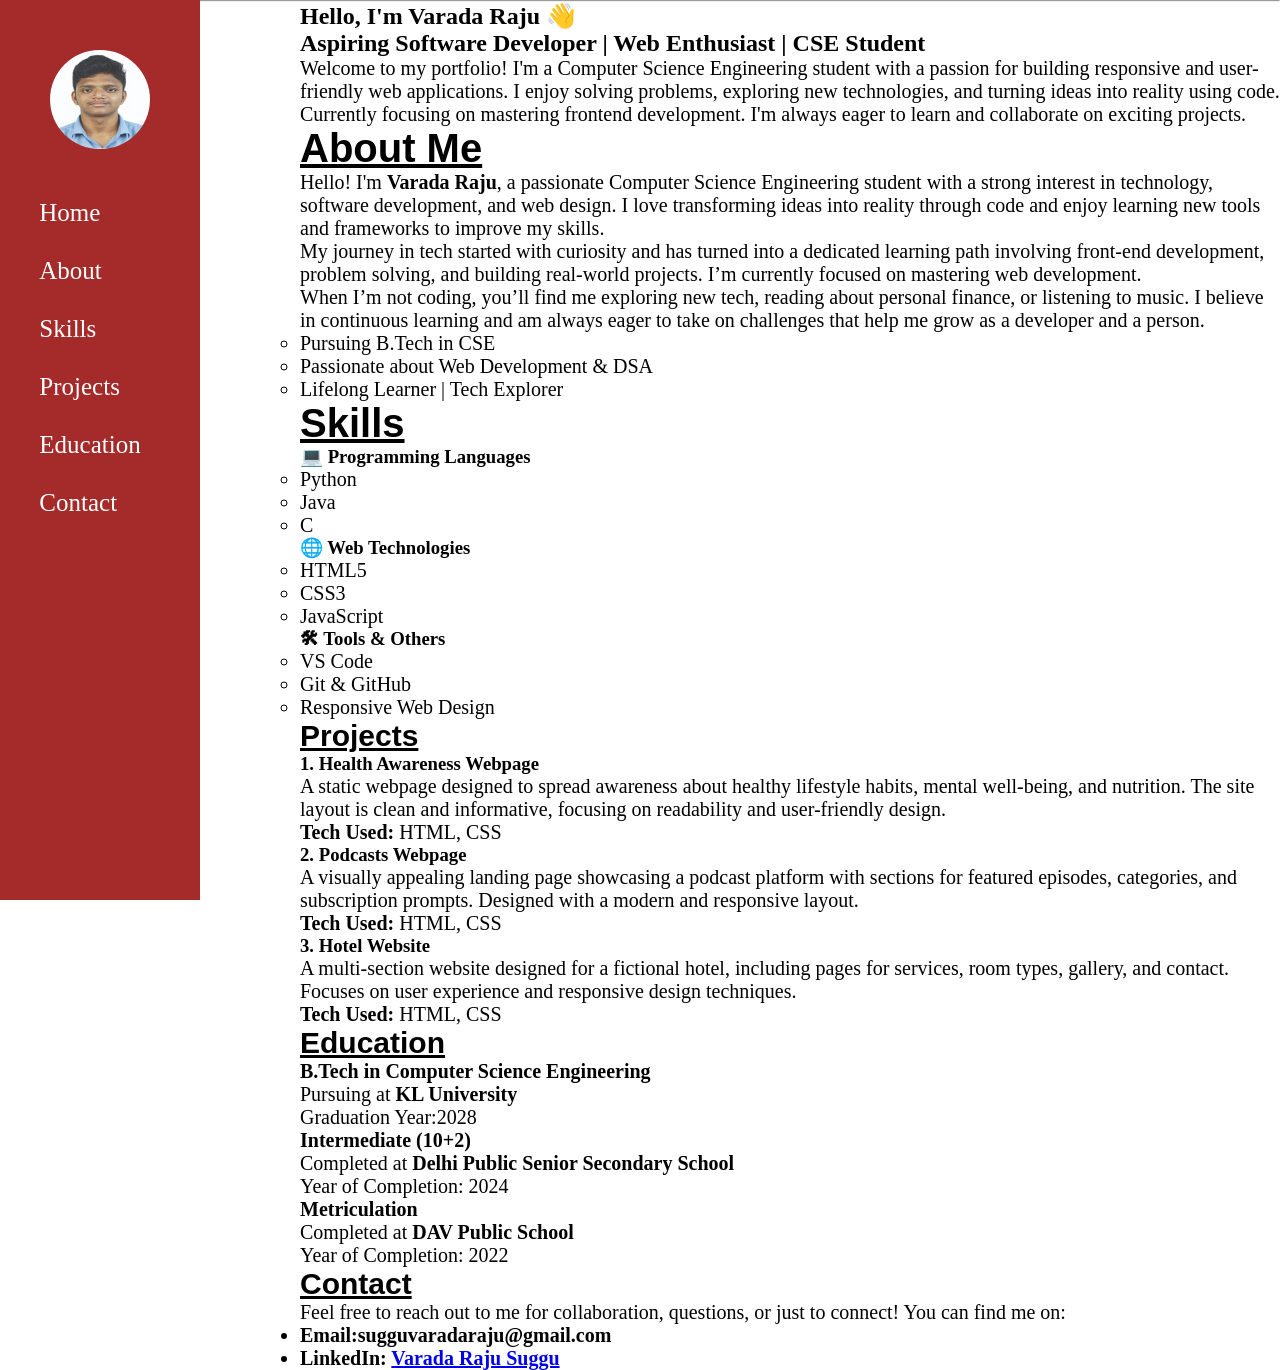
<file: index.html>
<!DOCTYPE html>
<html lang="en">
<head>
    <meta charset="UTF-8">
    <meta name="viewport" content="width=device-width, initial-scale=1.0">
    <title>Document</title>
    <link rel="stylesheet" href="Portfolio.css">
</head>
<body>
    <div class="header">
        <nav class="navbar">
            <img src="Profile-iamge.jpeg" class="profile-image"/>
            
            <ul class="nav-list" id="nav-list">
                <li class="list-nav-items" onclick="location.href='#sectionHome'">Home</li>
                <li class="list-nav-items" onclick="location.href='#sectionAbout'">About</li>
                <li class="list-nav-items" onclick="location.href='#sectionSkills'">Skills</li>
                <li class="list-nav-items" onclick="location.href='#sectionProjects'">Projects</li>
                <li class="list-nav-items" onclick="location.href='#sectionEducation'">Education</li>
                <li class="list-nav-items" onclick="location.href='#sectionContact'">Contact</li>
            </ul>
            <div id='menu' class="menu">&#9776;</div>
        </nav>
        <ul class="nav-list-mobile" id="nav-list-mobile">
            <li class="list-nav-items" onclick="location.href='#sectionHome'">Home</li>
            <li class="list-nav-items" onclick="location.href='#sectionAbout'">About</li>
            <li class="list-nav-items" onclick="location.href='#sectionSkills'">Skills</li>
            <li class="list-nav-items" onclick="location.href='#sectionProjects'">Projects</li>
            <li class="list-nav-items" onclick="location.href='#sectionEducation'">Education</li>
            <li class="list-nav-items" onclick="location.href='#sectionContact'">Contact</li>
        </ul>
    </div>
    <hr></hr>
    <section id="sectionHome" class="home-section">
        <h1>Hello, I'm Varada Raju 👋</h1>
        <h2>Aspiring Software Developer | Web Enthusiast | CSE Student</h2>

        <p>
            Welcome to my portfolio! I'm a Computer Science Engineering student with a passion for
            building responsive and user-friendly web applications. I enjoy solving problems,
            exploring new technologies, and turning ideas into reality using code.
        </p>

        <p>
            Currently focusing on mastering frontend development.
            I'm always eager to learn and collaborate on exciting projects.
        </p>
    </section>

    <section id="sectionAbout" class="about-section">
        <h2 class="about-me-heading">About Me</h2>
        <p>
            Hello! I'm <strong>Varada Raju</strong>, a passionate Computer Science Engineering student with a strong interest in technology, software development, and web design. I love transforming ideas into reality through code and enjoy learning new tools and frameworks to improve my skills.
        </p>

        <p>
            My journey in tech started with curiosity and has turned into a dedicated learning path involving front-end development, problem solving, and building real-world projects. I’m currently focused on mastering web development.
        </p>

        <p>
            When I’m not coding, you’ll find me exploring new tech, reading about personal finance, or listening to music. I believe in continuous learning and am always eager to take on challenges that help me grow as a developer and a person.
        </p>

        <ul class="about-highlights">
            <li class="about-highlights-item">Pursuing B.Tech in CSE</li>
            <li class="about-highlights-item">Passionate about Web Development & DSA</li>
            <!-- <li class="about-highlights-item">Preparing for GATE CSE 2027</li> -->
            <li class="about-highlights-item">Lifelong Learner | Tech Explorer</li>
        </ul>
    </section>

    <section id="sectionSkills" class="skills-section">
        <h2 class="skills-heading">Skills</h2>
        
        <h3>💻 Programming Languages</h3>
        <ul class="skills-list">
            <li class="skills-list-item">Python</li>
            <li class="skills-list-item">Java</li>
            <li class="skills-list-item">C</li>
        </ul>

        <h3>🌐 Web Technologies</h3>
        <ul class="skills-list">
            <li class="skills-list-item">HTML5</li>
            <li class="skills-list-item">CSS3</li>
            <li class="skills-list-item">JavaScript</li>
        </ul>

        <h3>🛠 Tools & Others</h3>
        <ul class="skills-list">
            <li class="skills-list-item">VS Code</li>
            <li class="skills-list-item">Git & GitHub</li>
            <li class="skills-list-item">Responsive Web Design</li>
        </ul>
    </section>

    <section id="sectionProjects" class="projects-section">
        <h2 class="project-heading ">Projects</h2>

        <div class="project-card">
            <h3>1. Health Awareness Webpage</h3>
            <p>
            A static webpage designed to spread awareness about healthy lifestyle habits, mental well-being, and nutrition. The site layout is clean and informative, focusing on readability and user-friendly design.
            </p>
            <p><strong>Tech Used:</strong> HTML, CSS</p>
        </div>

        <div class="project-card">
            <h3>2. Podcasts Webpage</h3>
            <p>
            A visually appealing landing page showcasing a podcast platform with sections for featured episodes, categories, and subscription prompts. Designed with a modern and responsive layout.
            </p>
            <p><strong>Tech Used:</strong> HTML, CSS</p>
        </div>

        <div class="project-card">
            <h3>3. Hotel Website</h3>
            <p>
            A multi-section website designed for a fictional hotel, including pages for services, room types, gallery, and contact. Focuses on user experience and responsive design techniques.
            </p>
            <p><strong>Tech Used:</strong> HTML, CSS</p>
        </div>
    </section>

    <section id="sectionEducation">
        <h2 class="education-heading">Education</h2>
        <p>
            <strong>B.Tech in Computer Science Engineering</strong><br>
            Pursuing at <strong>KL University</strong>
            <br>
            Graduation Year:2028
        </p>
        <p>
            <strong>Intermediate (10+2)</strong><br>
            Completed at <strong>Delhi Public Senior Secondary School</strong>
            <br>
            Year of Completion: 2024
        </p>
        <p>
            <strong>Metriculation</strong><br>
            Completed at <strong>DAV Public School</strong>
            <br>
            Year of Completion: 2022
        </p>
    </section>
    <section id="sectionContact">
        <h2 class="contact-heading">Contact</h2>
        <p>
            Feel free to reach out to me for collaboration, questions, or just to connect! You can find me on:
        </p>
        <ul class="contact-list">
            <li class="contact-item"><strong>Email:sugguvaradaraju@gmail.com</strong></li>
            <li class="contact-item"><strong>LinkedIn: <a href="https://www.linkedin.com/in/varada-raju-suggu-59a372315" target="_blank">Varada Raju Suggu</a></strong></li>
        </ul>
    </section>
    <script src="Portfolio.js"></script>
</body>
</html>
</file>
<file: Portfolio.css>
* {
  box-sizing: border-box;
  margin: 0;
  padding: 0;
}

body {
  overflow-x: hidden;
}

body{
    padding:0;
    margin:0;
}

.header{
    display:flex;
    margin:0;
}

.navbar{
    background: brown;
    color:white;
    font-family:"Georgia";
    width:200px;
    margin:0;
    height:100vh;
    display:flex;
    flex-direction:column;
    align-items:center;
    position: fixed;
    top: 0;
    left: 0;
}

.nav-list{
    display:flex;
    flex-direction:column;
    justify-content:center;
}

.list-nav-items{
    list-style: none;
    margin-bottom:30px;
    margin-right:20px;
    font-size:25px;
    cursor:pointer;
    transition:all 0.3s ease;
}

.list-nav-items:hover{
    font-size:30px;
    text-decoration:underline;
    transform: scale(1.1);
    color:grey;
}

.profile-image{
    width:50%;
    border-radius:300px;
    margin:50px;
}

#sectionHome{
    margin-left:300px;
}

.welcome-heading{
    font-size:40px;
    font-family:"Arial", sans-serif;
    text-decoration:underline;
    color:darkblue;
}

p{
    font-size:20px;
    font-family:"Roboto"
}

.nav-list-mobile{
    display:none;
}

#sectionAbout{
    margin-left:300px;
}

.about-me-heading{
    font-family:"Arial", sans-serif;
    font-size:40px;
    text-decoration:underline;

}

.about-highlights-item{
    font-family:"Roboto";
    font-size:20px;
    list-style:circle;
}


#sectionSkills{
    margin-left:300px;
}

.skills-heading{
    font-family:"Arial", sans-serif;
    font-size:40px;
    text-decoration:underline;
}

.skills-list-item{
    font-family:"Roboto";
    font-size:20px;
    list-style:circle;
}

#sectionProjects{
    margin-left:300px;
}

.project-heading{
    font-family:"Arial", sans-serif;
    font-size:30px;
    text-decoration:underline;
}

#sectionEducation{
    margin-left:300px;
}

.education-heading{
    font-family:"Arial", sans-serif;
    font-size:30px;
    text-decoration:underline;
}

.nav-list-mobile {
  display: none;
  position: fixed;
  top: 60px; /* or whatever height your navbar/menu button is */
  left: 0;
  width: 100%;
  background-color: brown;
  z-index: 998;
}

#sectionContact{
    margin-left:300px;
}

.contact-heading{
    font-family:"Arial", sans-serif;
    font-size:30px;
    text-decoration:underline;
}

.contact-item{
    font-size:20px;
}

.menu{
    display:none;
}

html{
    scroll-behavior: smooth;
}

@media (max-width:768px){
    .navbar{
        width:100%;
        height:auto;
        position:fixed;
        top:0;
        left:0;
        z-index:999;  
        flex-direction:row;
        align-items:center;
        justify-content:space-between;
        position: fixed;
    }
    .nav-list{
        /* flex-direction:row;
        justify-content:center;
        align-items:center; */
        display:none;
    }
    #sectionHome{
        margin-top:230px;
    }

    .menu{
        display:block;
        font-size:30px;
        cursor:pointer;
        margin-left:20px;
    }

    #sectionProjects{
        margin-left:10px;
    }

    #sectionContact{
        margin-left:10px;
    }

    #sectionEducation{
        margin-left:10px;
    }

    #sectionSkills{
        margin-left:10px;
    }

    #sectionAbout{
        margin-left:10px;
    }

    #sectionHome{
        margin-left:10px;
    }

    /* .nav-list.active {
        display: flex;
        flex-direction: column;
        align-items: center;
        width: 100%;
    } */

    .profile-image{
        width:100px;
        border-radius:300px;
        margin:50px;
    }

    .nav-list-mobile.active {
        display: flex;
        flex-direction: column;
        align-items: center;
        justify-content: flex-start;
        margin-top:135px;
        color:white;
        font-family:"Roboto";
    }

    .nav-list-mobile{
        display:none;
    }

    #sectionHome.active{
        margin-top:2px;
    }

    section {
        scroll-margin-top: 100px; 
        margin:20px;
    }
    
}
</file>
